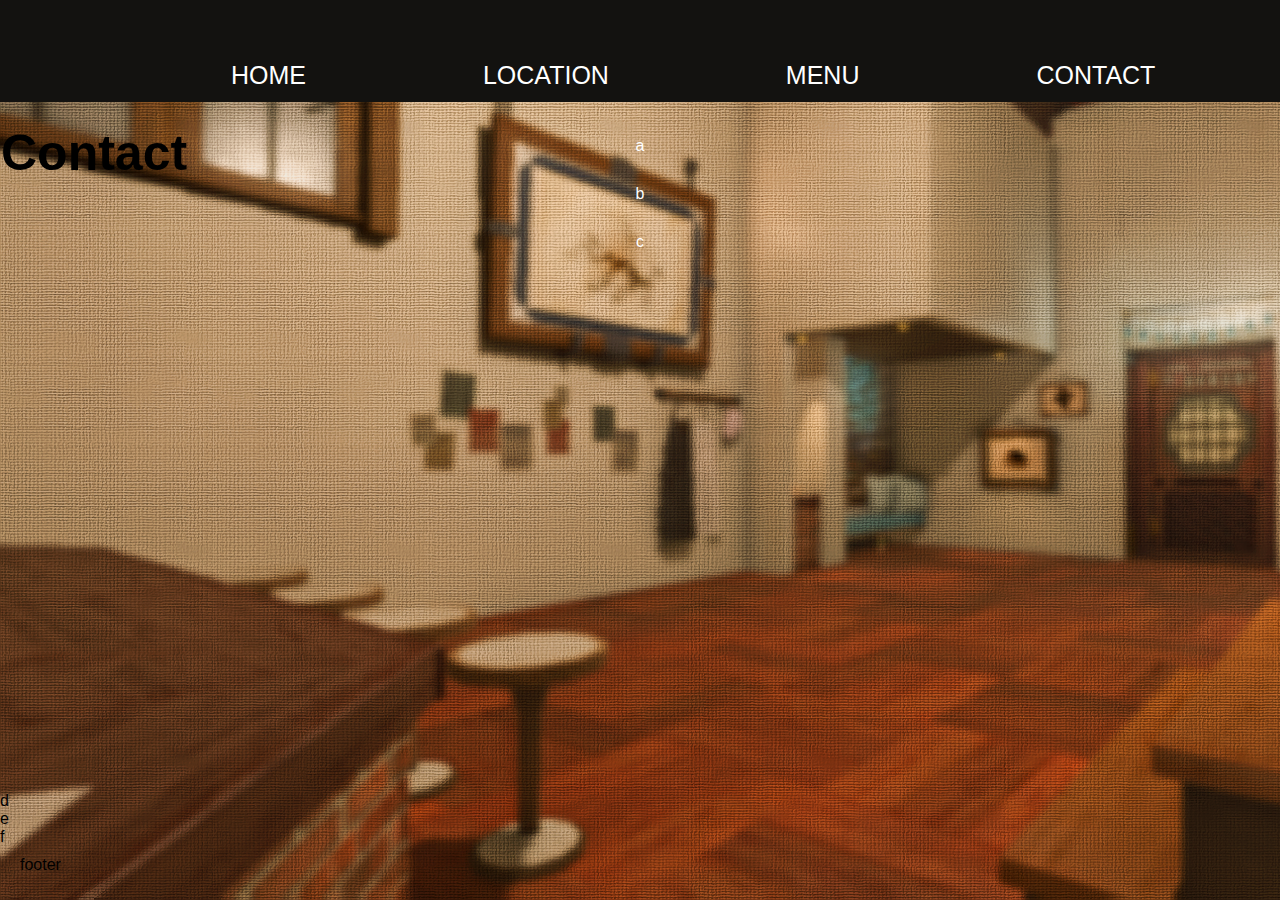
<file: contact.html>
<!DOCTYPE html>
<html>
    <head>
        <title>My Page!</title>
        <link rel="stylesheet" href="styles.css">
    </head>
    <body>
        <header>
            <nav>
                <ul>
                    <li><a href="index.html">Home</a></li>
                    <li><a href="locations.html">Location</a></li>
                    <li><a href="menu.html">Menu</a></li>
                    <li><a href="contact.html">Contact</a></li>
                </ul>
            </nav>
            <h1>
                Contact
            </h1>
        </header>
        <section class = "feature-box first-row">
            <div>a</div>
            <div>b</div>
            <div>c</div>
        </section>
        <section class = "feature-box second-row">
            <div>d</div>
            <div>e</div>
            <div>f</div>
        </section>
        <footer>footer</footer>
    </body>
</html>
</file>
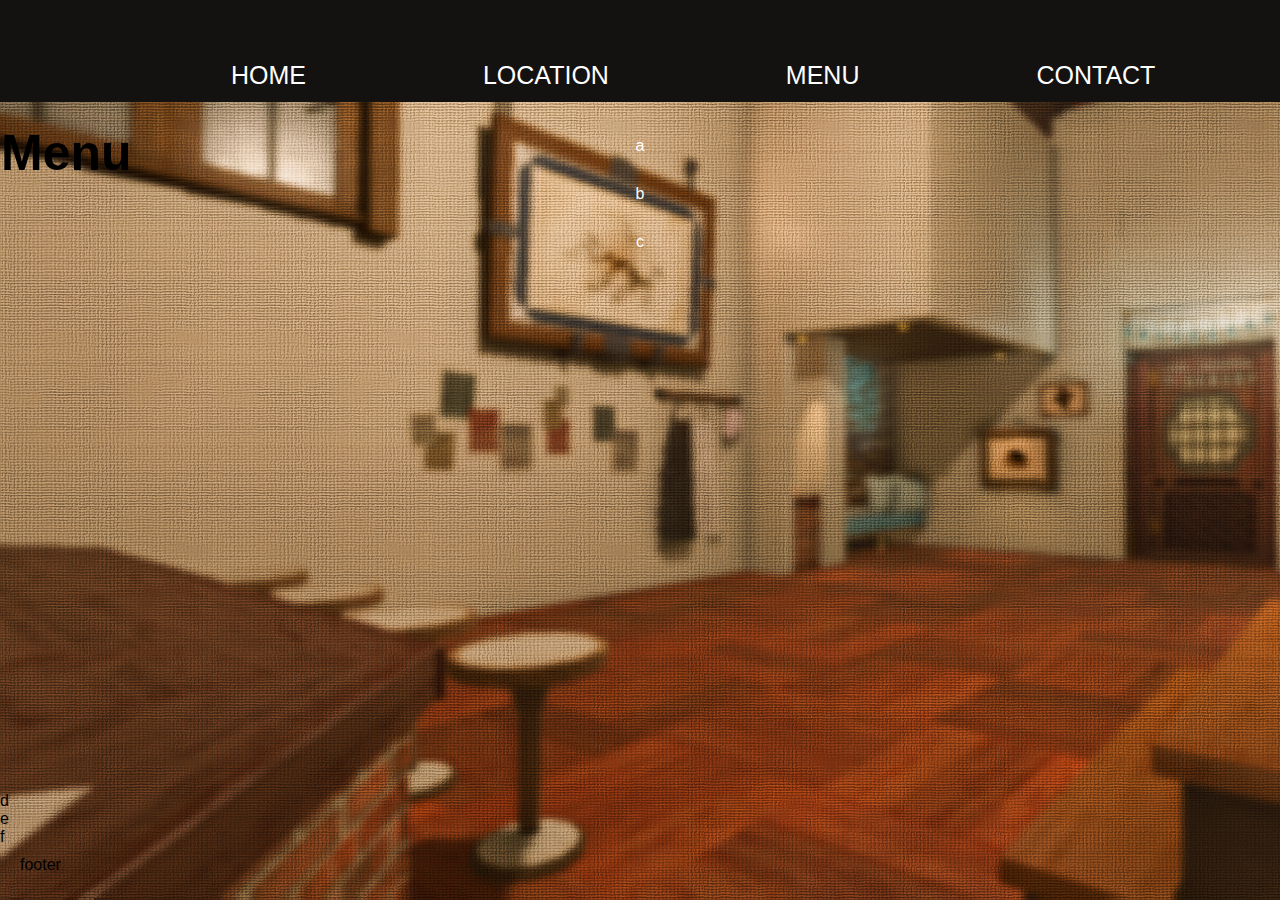
<file: menu.html>
<!DOCTYPE html>
<html>
    <head>
        <title>My Page!</title>
        <link rel="stylesheet" href="styles.css">
    </head>
    <body>
        <header>
            <nav>
                <ul>
                    <li><a href="index.html">Home</a></li>
                    <li><a href="locations.html">Location</a></li>
                    <li><a href="menu.html">Menu</a></li>
                    <li><a href="contact.html">Contact</a></li>
                </ul>
            </nav>
            <h1>
                Menu
            </h1>
        </header>
        <section class = "feature-box first-row">
            <div>a</div>
            <div>b</div>
            <div>c</div>
        </section>
        <section><section class = "feature-box second-row">
            <div>d</div>
            <div>e</div>
            <div>f</div>
        </section>
        <footer>footer</footer>
    </body>
</html>
</file>
<file: styles.css>
body{
    background-image: url(Images/mainpageBG.png);
    background-repeat: no-repeat;
    font-family: sans-serif, Arial, Helvetica;
    margin: 0;
    padding: 0;
}
header{
   padding: 1px;
   height: 100px;
   font-size: 25px;
   text-align: left;
   background-color: rgb(19, 18, 16);
}
header a{
    color: rgb(255, 255, 255);
    text-decoration: none;
    text-transform: uppercase;
    margin-top: -40px;
    margin-left: 170px;
}
header  .desktopgames a{
    position: absolute;
    left: 180px;
    top: 100px;
}
header .desktoplogo a{
    background-image:url(Images/catLogo.png);
    background-position:center;
    background-size: 230px;
    background-repeat: no-repeat;
    display:inline-block;
    height: 200px;
    text-indent: -999999999px;
    width: 200px;
    border-radius: 50%;
    position: absolute;
    left: -150px;
    top:55px
}
header .mobilegame{
    display: none;
}
header .mobilelogo{
    display: none;
}
header .mobilehome{
    display: none;
}
ul{
    margin-top: 60px;
    margin-right: 10px;
    margin-left: 20px;
    list-style-type: none;
}
li{
    display: inline-block;
}
@media screen and (max-width: 500px){
    header .mobilegame {
        display: inline-block;
        position: absolute;
        left: 50%;
        top: calc(100px + 65px + 10px); 
        transform: translateX(-50%);
    }
    header .mobilehome{
        display: inline-block;
        position: absolute;
        left: 5%;
        top: calc(100px + 65px + 10px); 
        transform: translateX(-50%);
    }
    header .mobilelogo {
        background-image: url(Images/catLogo.png);
        background-position: center;
        background-size: 150px;
        background-repeat: no-repeat;
        display: flex;
        justify-content: center;
        align-items: center;
        height: 130px;
        width: 130px;
        border-radius: 50%;
        position: absolute;
        top:100px;
        left: 50%;
        transform: translate(-50%, -50%);
        text-indent: -999999999px;
    }
    
    header .desktopgame{
        display: none;
    }
    header .desktoplogo{
        display: none;
    }
    header .desktophome{
        display: none;
    }
    section.feature-box.first-row{
        background-size: 100%;
        background-position: center;
        background-repeat: no-repeat;
        height: 650px;
        color: rgb(255, 255, 255);
        padding: 20px;
        margin-top: 20%;
        display: flex;
        flex-direction: row;
        align-items: center;
        flex-direction: column;
        text-align: center;
     }
}

section.feature-box.first-row{
   background-size: 100%;
   background-position: center;
   background-repeat: no-repeat;
   height: 650px;
   color: rgb(255, 255, 255);
   padding: 20px;
   display: flex;
   flex-direction: row;
   align-items: center;
   flex-direction: column;
   text-align: center;
}

section.feature-box.gameContent{
    margin-top: 150px;
    margin-left: 5%;
    padding: 20px;
    display: flex;
    flex-direction: row;
    flex-wrap: wrap;
}
.feature-box.gameContent figcaption{
    margin-left: 40px;
    font-size: 20px;
}
.feature-box.gameContent img{
    width: 150px;
    border-radius: 50%;
    border:1px white;
    box-shadow: black 10px 0px 10px;
}

.feature-box.first-row div {
    margin: 15px; 
    width: 200px;
}

.feature-box.first-row .address {
    font-size: 30px; 
    width: 150px; 
}
footer{
    padding: 10px 20px;
}
</file>
